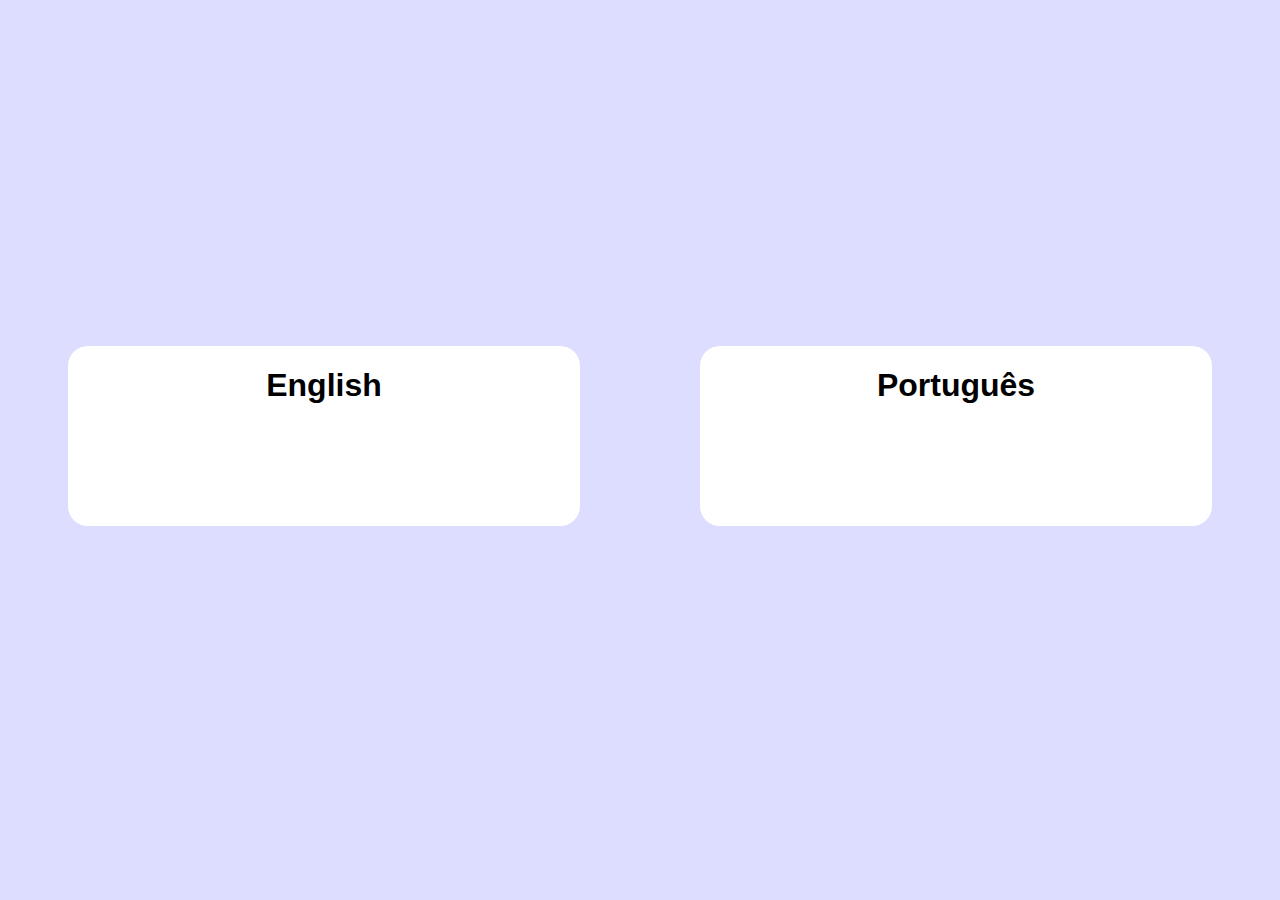
<file: index.html>
<!DOCTYPE html>

<html lang="en">
	<head>
		<style>
			body {
				height: 95vh;
				display: flex;
				flex-direction: row;
				flex-wrap: wrap;
				text-align: center;
				font-family: Helvetica, Arial, sans-serif;
				background-color: #ddf;
			}
			.component {
				width: 40vw;
				height: 20vh;
				margin: auto auto;
				background-color: white;
				border-radius: 20px;
				text-decoration: none;
				color: black;
				transition: background-color .25s;
			}
			.component:hover {
				background-color: #aac;
			}
		</style>
		<title>Curriculum Vitae Database</title>
	</head>
	<body>
		<a href="list-en.html" class="component">
			<h1>English</h1>
		</a>
		<a href="list-pt.html" class="component">
			<h1>Português</h1>
		</a>
	</body>
</html>
</file>
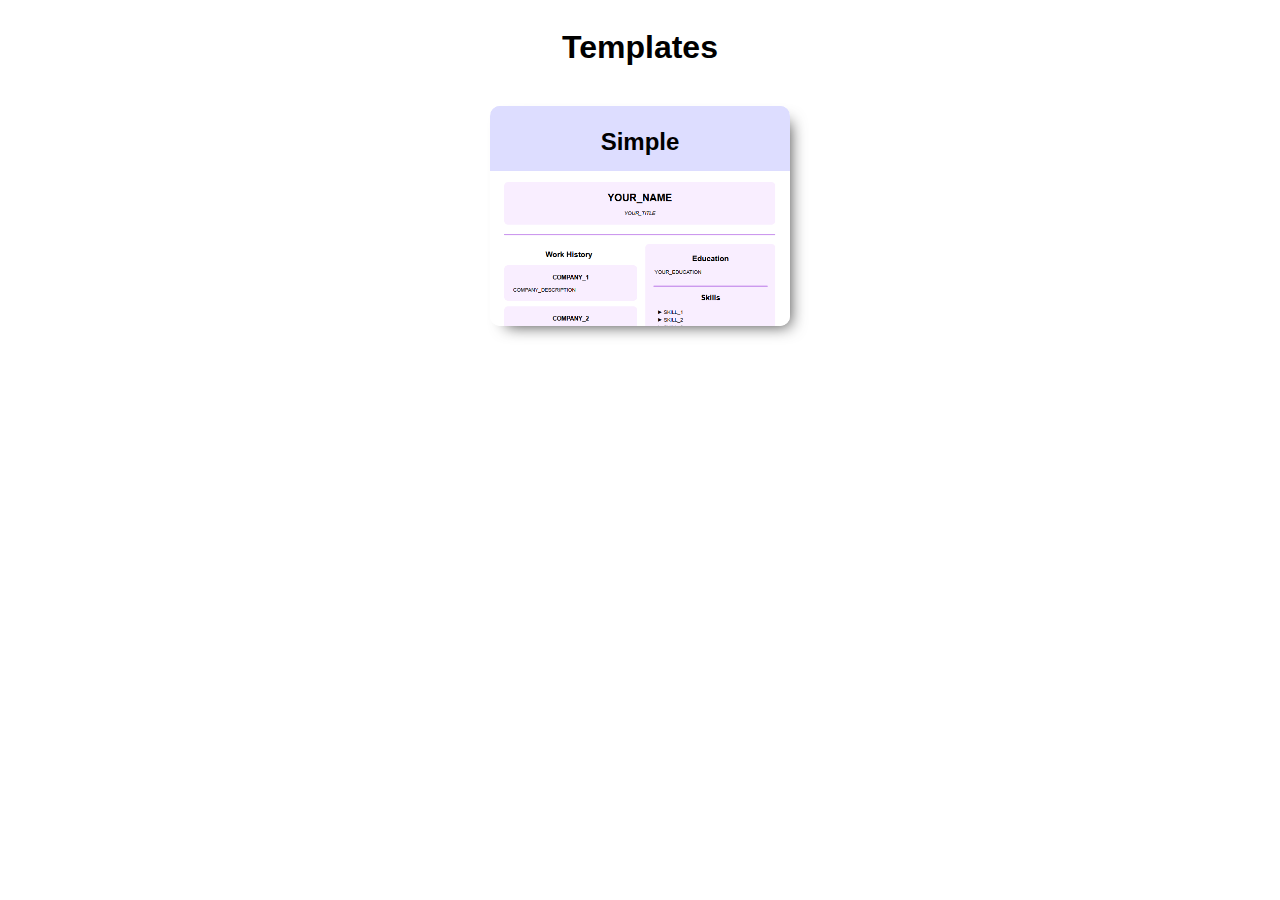
<file: list-en.html>
<!DOCTYPE html>

<html lang="en">
	<head>
		<link rel="stylesheet" href="hub-style.css">
		<script>const lang = "en";</script>
		<script src="hub-script.js" defer></script>
		<title>Curriculum Vitae Templates</title>
	</head>
	<body onload="showTemplates()">
		<h1 class="page-title">Templates</h1>
		<div class="page-content" id="template-display">
		</div>
	</body>
</html>
</file>
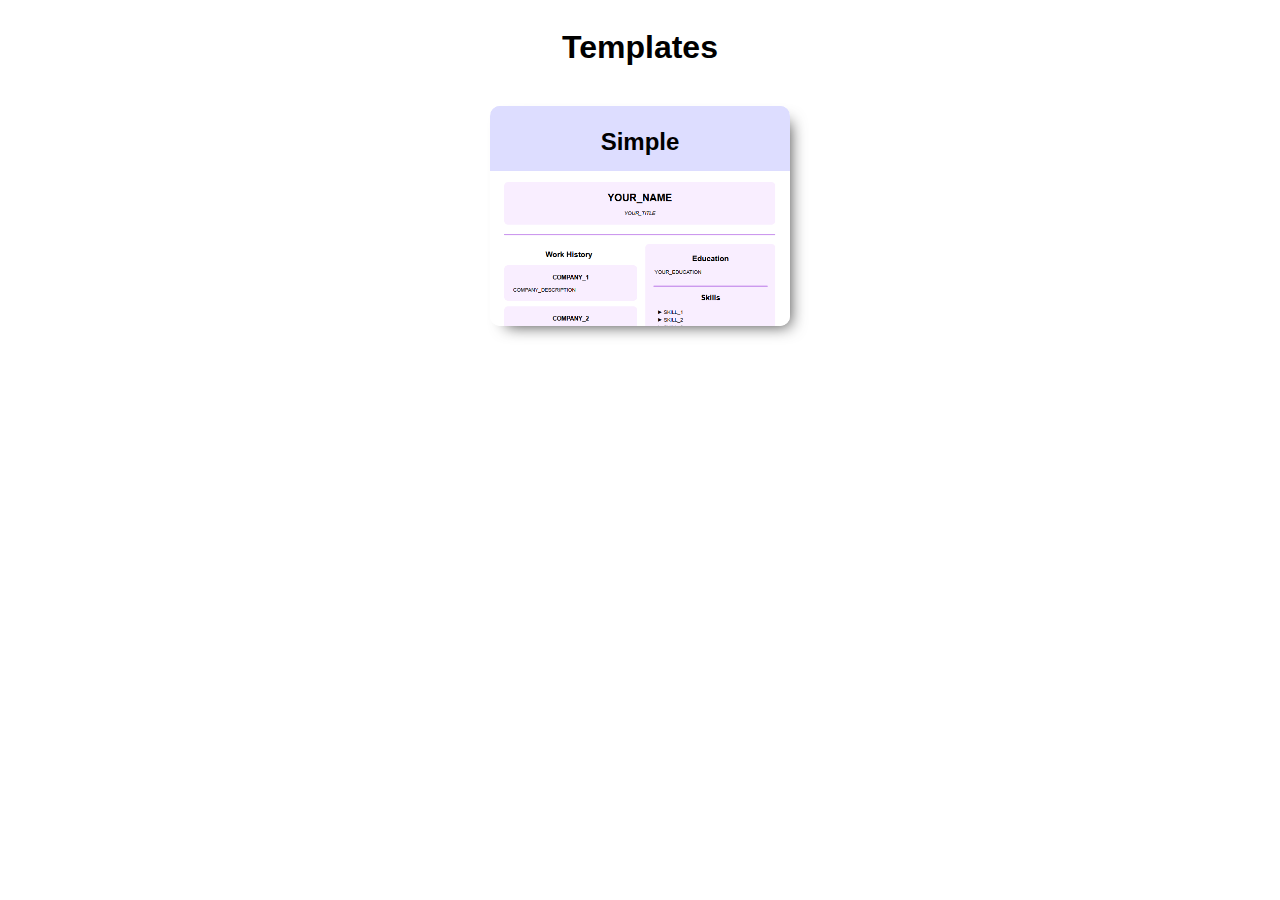
<file: list-pt.html>
<!DOCTYPE html>

<html lang="pt">
	<head>
		<link rel="stylesheet" href="hub-style.css">
		<script>const lang = "pt";</script>
		<script src="hub-script.js" defer></script>
		<title>Curriculum Vitae Templates</title>
	</head>
	<body onload="showTemplates()">
		<h1 class="page-title">Templates</h1>
		<div class="page-content" id="template-display">
		</div>
	</body>
</html>
</file>
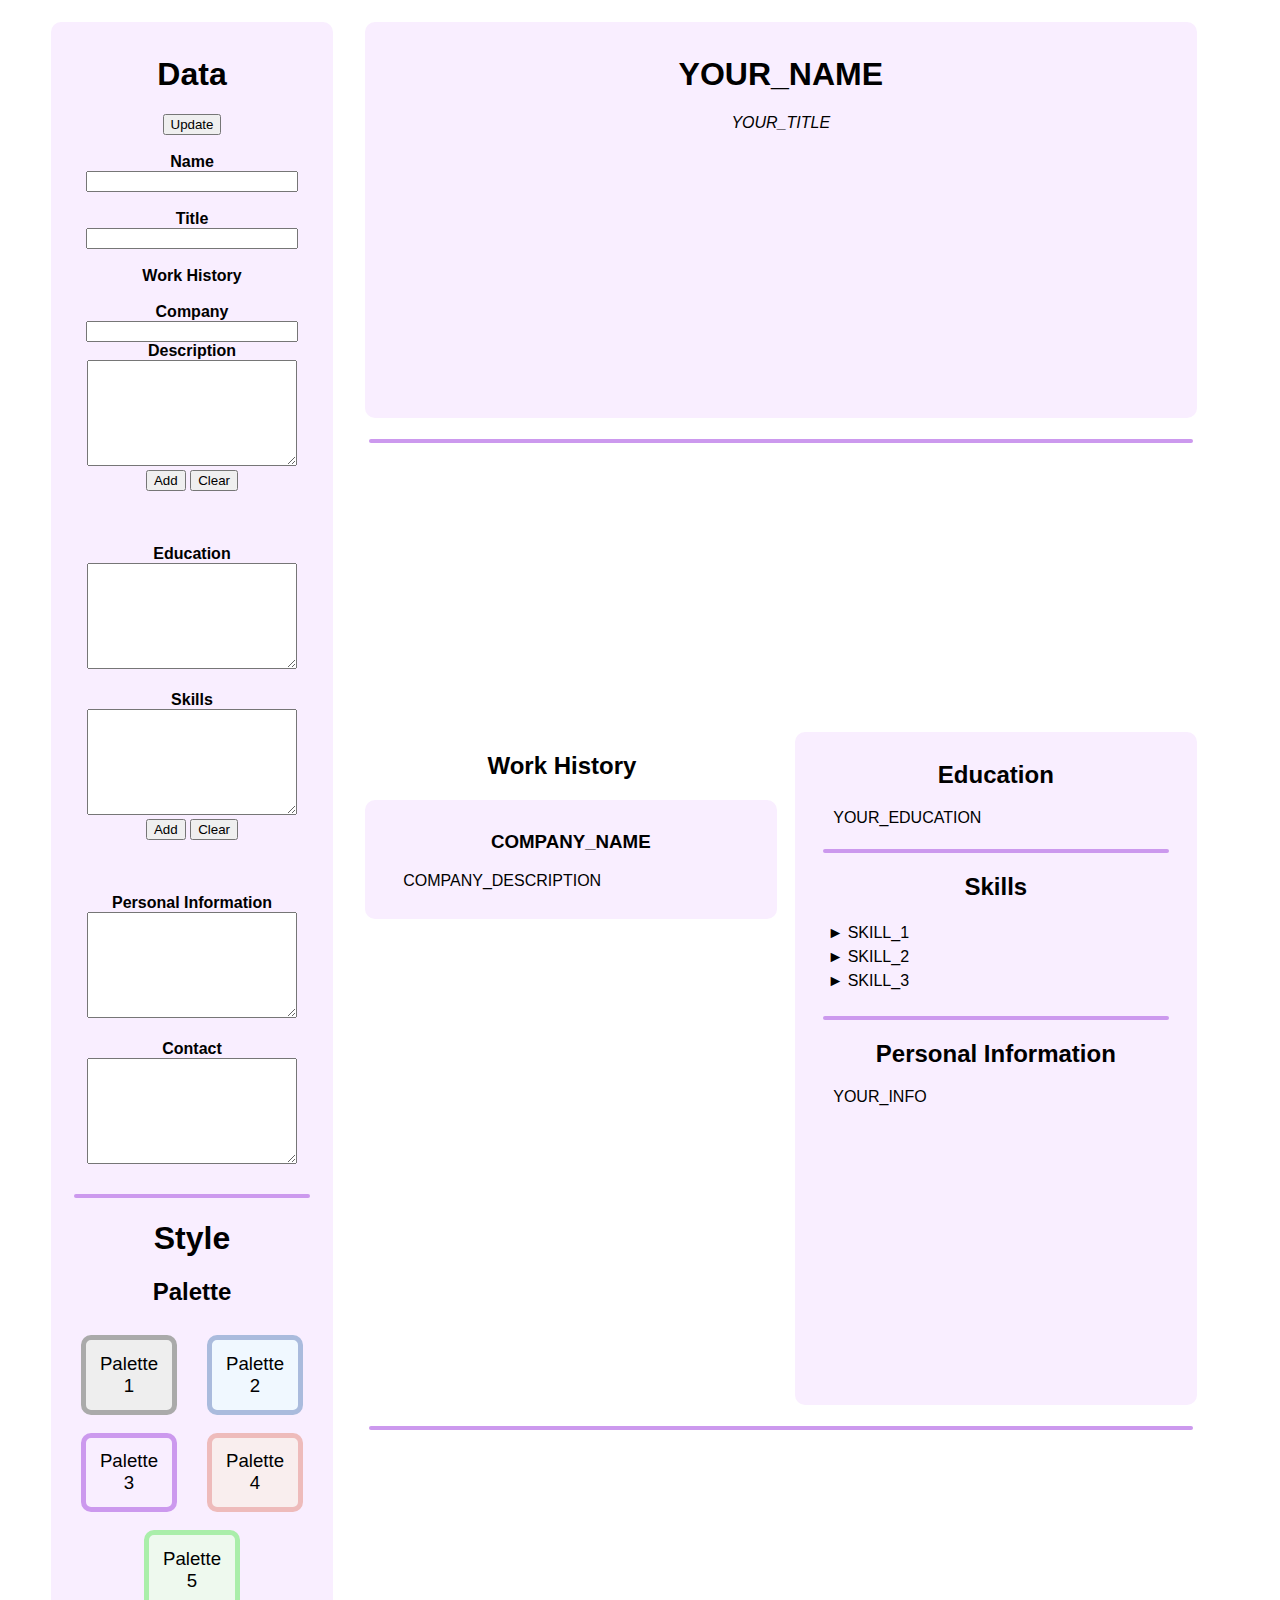
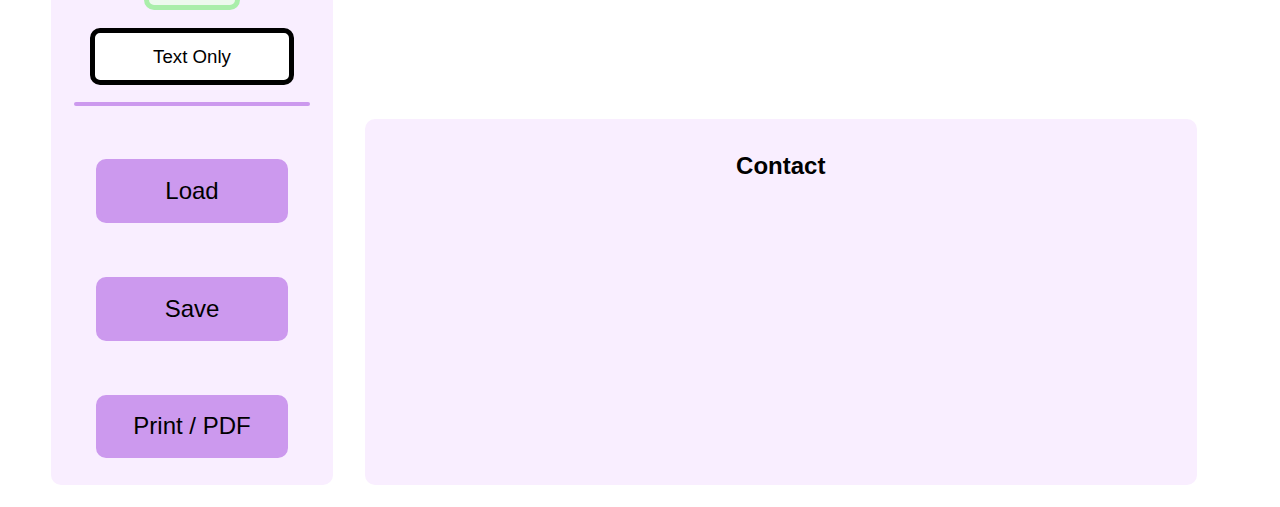
<file: template1-en.html>
<!DOCTYPE html>

<html lang="en">
	<head>
		<meta charset="utf8">
		<title>Curriculum Vitae</title>
		<link rel="stylesheet" href="style.css">
		<script src="script.js"></script>
	</head>
	<body onload="loadFromLocalStorage()" onbeforeunload="saveToLocalStorage()">
		<div class="no-print">
			<div class="cv-settings">
				<h1>Data</h1>
				<button onclick="updatePage()">Update</button><br><br>
				<label for="name-in"><strong>Name</strong></label><br>
				<input id="name-in" oninput="setParameterByInput('name')"><br><br>
				<label for="title-in"><strong>Title</strong></label><br>
				<input id="title-in" oninput="setParameterByInput('title')"><br><br>
				<strong>Work History</strong><br><br>
				<label for="company-in"><strong>Company</strong></label><br>
				<input id="company-in" type="text"><br>
				<label for="compdesc-in"><strong>Description</strong></label><br>
				<textarea id="compdesc-in" type="text"></textarea><br>
				<button id="work-insert" onclick="addWork()">Add</button>
				<button id="work-clear" onclick="clearWork()">Clear</button><br><br>
				<div id="work-list">
				</div><br><br>
				<label for="education-in"><strong>Education</strong></label><br>
				<textarea id="education-in" oninput="setParameterByInput('education')" type="text"></textarea><br><br>
				<label for="skill-in"><strong>Skills</strong></label><br>
				<textarea id="skill-in" type="text"></textarea><br>
				<button id="skill-insert" onclick="addSkill()">Add</button>
				<button id="skill-clear" onclick="clearSkills()">Clear</button><br><br>
				<div id="skill-list">
				</div><br><br>
				<label for="personal-in"><strong>Personal Information</strong></label><br>
				<textarea id="personal-in" oninput="setParameterByInput('personal')" type="text"></textarea><br><br>
				<label for="contact-in"><strong>Contact</strong></label><br>
				<textarea id="contact-in" oninput="setParameterByInput('contact')" type="text"></textarea><br><br>
				<hr>
				<h1>Style</h1>
				<h2>Palette</h2>
				<button class="palette-button pb1" onclick="setPalette('pb1')">Palette 1</button>
				<button class="palette-button pb2" onclick="setPalette('pb2')">Palette 2</button>
				<button class="palette-button pb3" onclick="setPalette('pb3')">Palette 3</button>
				<button class="palette-button pb4" onclick="setPalette('pb4')">Palette 4</button>
				<button class="palette-button pb5" onclick="setPalette('pb5')">Palette 5</button><br>
				<button class="palette-button nopb" onclick="setPalette(null)">Text Only</button>
				<hr>
				<input type="file" accept="application/json" id="file-loader" hidden>
				<label for="file-loader" hidden>FileLoader</label>
				<button class="print-button" onclick="document.getElementById('file-loader').click()">
					Load
				</button>
				<button class="print-button" onclick="saveCurriculum()">
					Save
				</button>
				<button class="print-button" onclick="printCurriculum()">
					Print / PDF
				</button>
			</div>
		</div>
		<div class="curriculum-vitae">
			<!-- CV Header -->
			<header>
				<h1 id="cv-name-display">
					YOUR_NAME
				</h1>
				<em id="cv-title-display">
					YOUR_TITLE
				</em>
			</header>
			<hr>
			<!-- Job History -->
			<div class="cv-content cv-history">
				<h2>
					Work History
				</h2>
				<!-- Company information -->
				<div id="cv-history-display" class="cv-history-content">
					<div class="cv-history-card">
						<h3>
							COMPANY_NAME
						</h3>
						<p>
							COMPANY_DESCRIPTION
						</p>
					</div>
				</div>
			</div>
			<!-- Stats -->
			<div class="cv-content">
				<!-- Academic information -->
				<div class="cv-info-card">
					<h2>
						Education
					</h2>
					<p id="cv-education-display">
						YOUR_EDUCATION
					</p>
				</div>
				<hr>
				<!-- Skill information -->
				<div class="cv-info-card">	
					<h2>
						Skills
					</h2>
					<ul id="cv-skill-display">
						<li>SKILL_1</li>
						<li>SKILL_2</li>
						<li>SKILL_3</li>
					</ul>
				</div>
				<hr>
				<!-- Personal information -->
				<div class="cv-info-card">
					<h2>
						Personal Information
					</h2>
					<p id="cv-personal-display">
						YOUR_INFO
					</p>
				</div>
			</div>
			<hr>
			<!-- CV Footer -->
			<footer>
				<h2>
					Contact
				</h2>
				<p id="cv-contact-display">

				</p>
			</footer>
		</div>
		<script>
			document.getElementById("file-loader").addEventListener("change", loadFile);
		</script>
	</body>
</html>
</file>
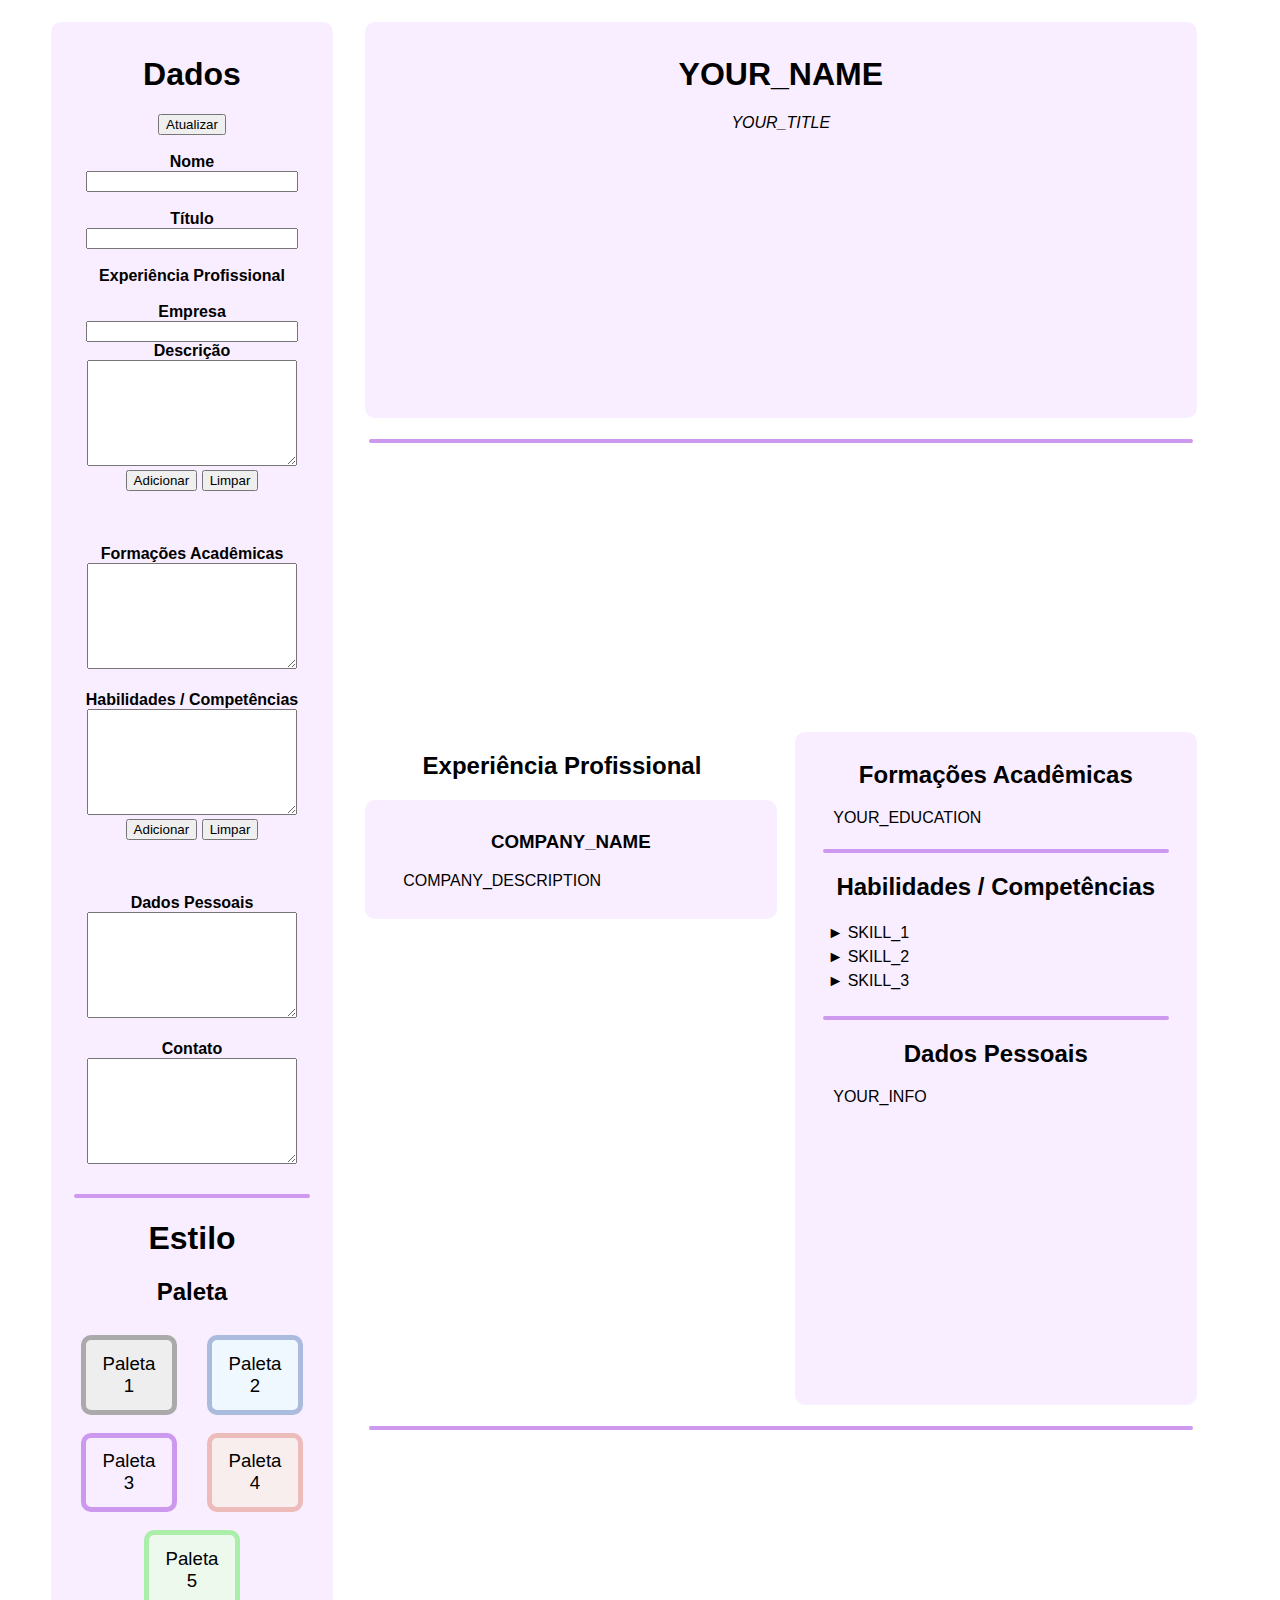
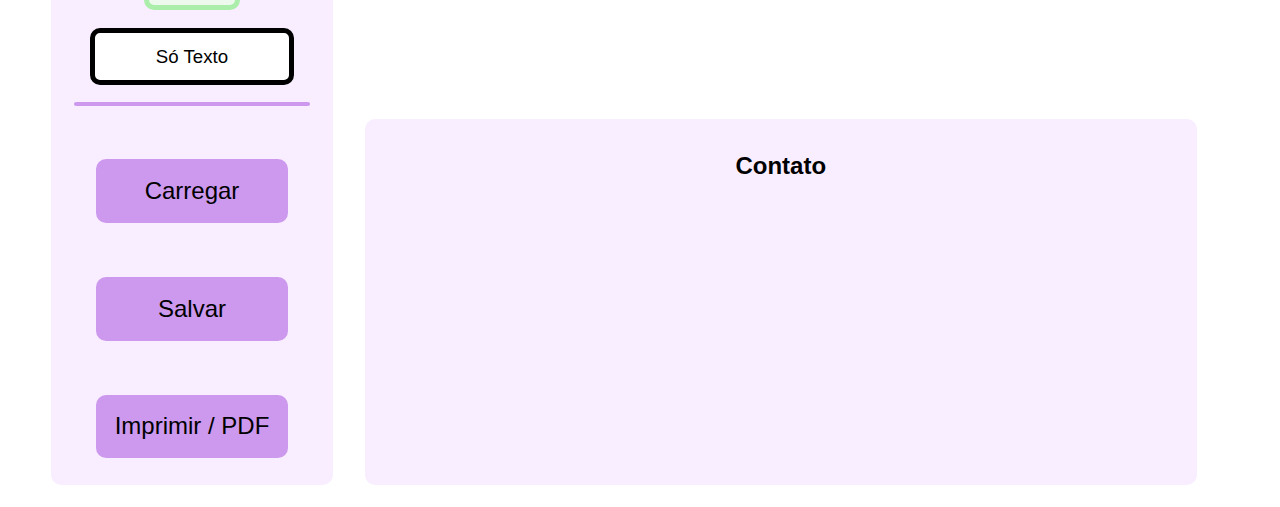
<file: template1-pt.html>
<!DOCTYPE html>

<html lang="pt-BR">
	<head>
		<meta charset="utf8">
		<title>Curriculum Vitae</title>
		<link rel="stylesheet" href="style.css">
		<script src="script.js"></script>
	</head>
	<body onload="loadFromLocalStorage()" onbeforeunload="saveToLocalStorage()">
		<div class="no-print">
			<div class="cv-settings">
				<h1>Dados</h1>
				<button onclick="updatePage()">Atualizar</button><br><br>
				<label for="name-in"><strong>Nome</strong></label><br>
				<input id="name-in" oninput="setParameterByInput('name')"><br><br>
				<label for="title-in"><strong>Título</strong></label><br>
				<input id="title-in" oninput="setParameterByInput('title')"><br><br>
				<strong>Experiência Profissional</strong><br><br>
				<label for="company-in"><strong>Empresa</strong></label><br>
				<input id="company-in" type="text"><br>
				<label for="compdesc-in"><strong>Descrição</strong></label><br>
				<textarea id="compdesc-in" type="text"></textarea><br>
				<button id="work-insert" onclick="addWork()">Adicionar</button>
				<button id="work-clear" onclick="clearWork()">Limpar</button><br><br>
				<div id="work-list">
				</div><br><br>
				<label for="education-in"><strong>Formações Acadêmicas</strong></label><br>
				<textarea id="education-in" oninput="setParameterByInput('education')" type="text"></textarea><br><br>
				<label for="skill-in"><strong>Habilidades / Competências</strong></label><br>
				<textarea id="skill-in" type="text"></textarea><br>
				<button id="skill-insert" onclick="addSkill()">Adicionar</button>
				<button id="skill-clear" onclick="clearSkills()">Limpar</button><br><br>
				<div id="skill-list">
				</div><br><br>
				<label for="personal-in"><strong>Dados Pessoais</strong></label><br>
				<textarea id="personal-in" oninput="setParameterByInput('personal')" type="text"></textarea><br><br>
				<label for="contact-in"><strong>Contato</strong></label><br>
				<textarea id="contact-in" oninput="setParameterByInput('contact')" type="text"></textarea><br><br>
				<hr>
				<h1>Estilo</h1>
				<h2>Paleta</h2>
				<button class="palette-button pb1" onclick="setPalette('pb1')">Paleta 1</button>
				<button class="palette-button pb2" onclick="setPalette('pb2')">Paleta 2</button>
				<button class="palette-button pb3" onclick="setPalette('pb3')">Paleta 3</button>
				<button class="palette-button pb4" onclick="setPalette('pb4')">Paleta 4</button>
				<button class="palette-button pb5" onclick="setPalette('pb5')">Paleta 5</button><br>
				<button class="palette-button nopb" onclick="setPalette(null)">Só Texto</button>
				<hr>
				<input type="file" accept="application/json" id="file-loader" hidden>
				<label for="file-loader" hidden>FileLoader</label>
				<button class="print-button" onclick="document.getElementById('file-loader').click()">
					Carregar
				</button>
				<button class="print-button" onclick="saveCurriculum()">
					Salvar
				</button>
				<button class="print-button" onclick="printCurriculum()">
					Imprimir / PDF
				</button>
			</div>
		</div>
		<div class="curriculum-vitae">
			<!-- CV Header -->
			<header>
				<h1 id="cv-name-display">
					YOUR_NAME
				</h1>
				<em id="cv-title-display">
					YOUR_TITLE
				</em>
			</header>
			<hr>
			<!-- Job History -->
			<div class="cv-content cv-history">
				<h2>
					Experiência Profissional
				</h2>
				<!-- Company information -->
				<div id="cv-history-display" class="cv-history-content">
					<div class="cv-history-card">
						<h3>
							COMPANY_NAME
						</h3>
						<p>
							COMPANY_DESCRIPTION
						</p>
					</div>
				</div>
			</div>
			<!-- Stats -->
			<div class="cv-content">
				<!-- Academic information -->
				<div class="cv-info-card">
					<h2>
						Formações Acadêmicas
					</h2>
					<p id="cv-education-display">
						YOUR_EDUCATION
					</p>
				</div>
				<hr>
				<!-- Skill information -->
				<div class="cv-info-card">	
					<h2>
						Habilidades / Competências
					</h2>
					<ul id="cv-skill-display">
						<li>SKILL_1</li>
						<li>SKILL_2</li>
						<li>SKILL_3</li>
					</ul>
				</div>
				<hr>
				<!-- Personal information -->
				<div class="cv-info-card">
					<h2>
						Dados Pessoais
					</h2>
					<p id="cv-personal-display">
						YOUR_INFO
					</p>
				</div>
			</div>
			<hr>
			<!-- CV Footer -->
			<footer>
				<h2>
					Contato
				</h2>
				<p id="cv-contact-display">

				</p>
			</footer>
		</div>
		<script>
			document.getElementById("file-loader").addEventListener("change", loadFile);
		</script>
	</body>
</html>
</file>
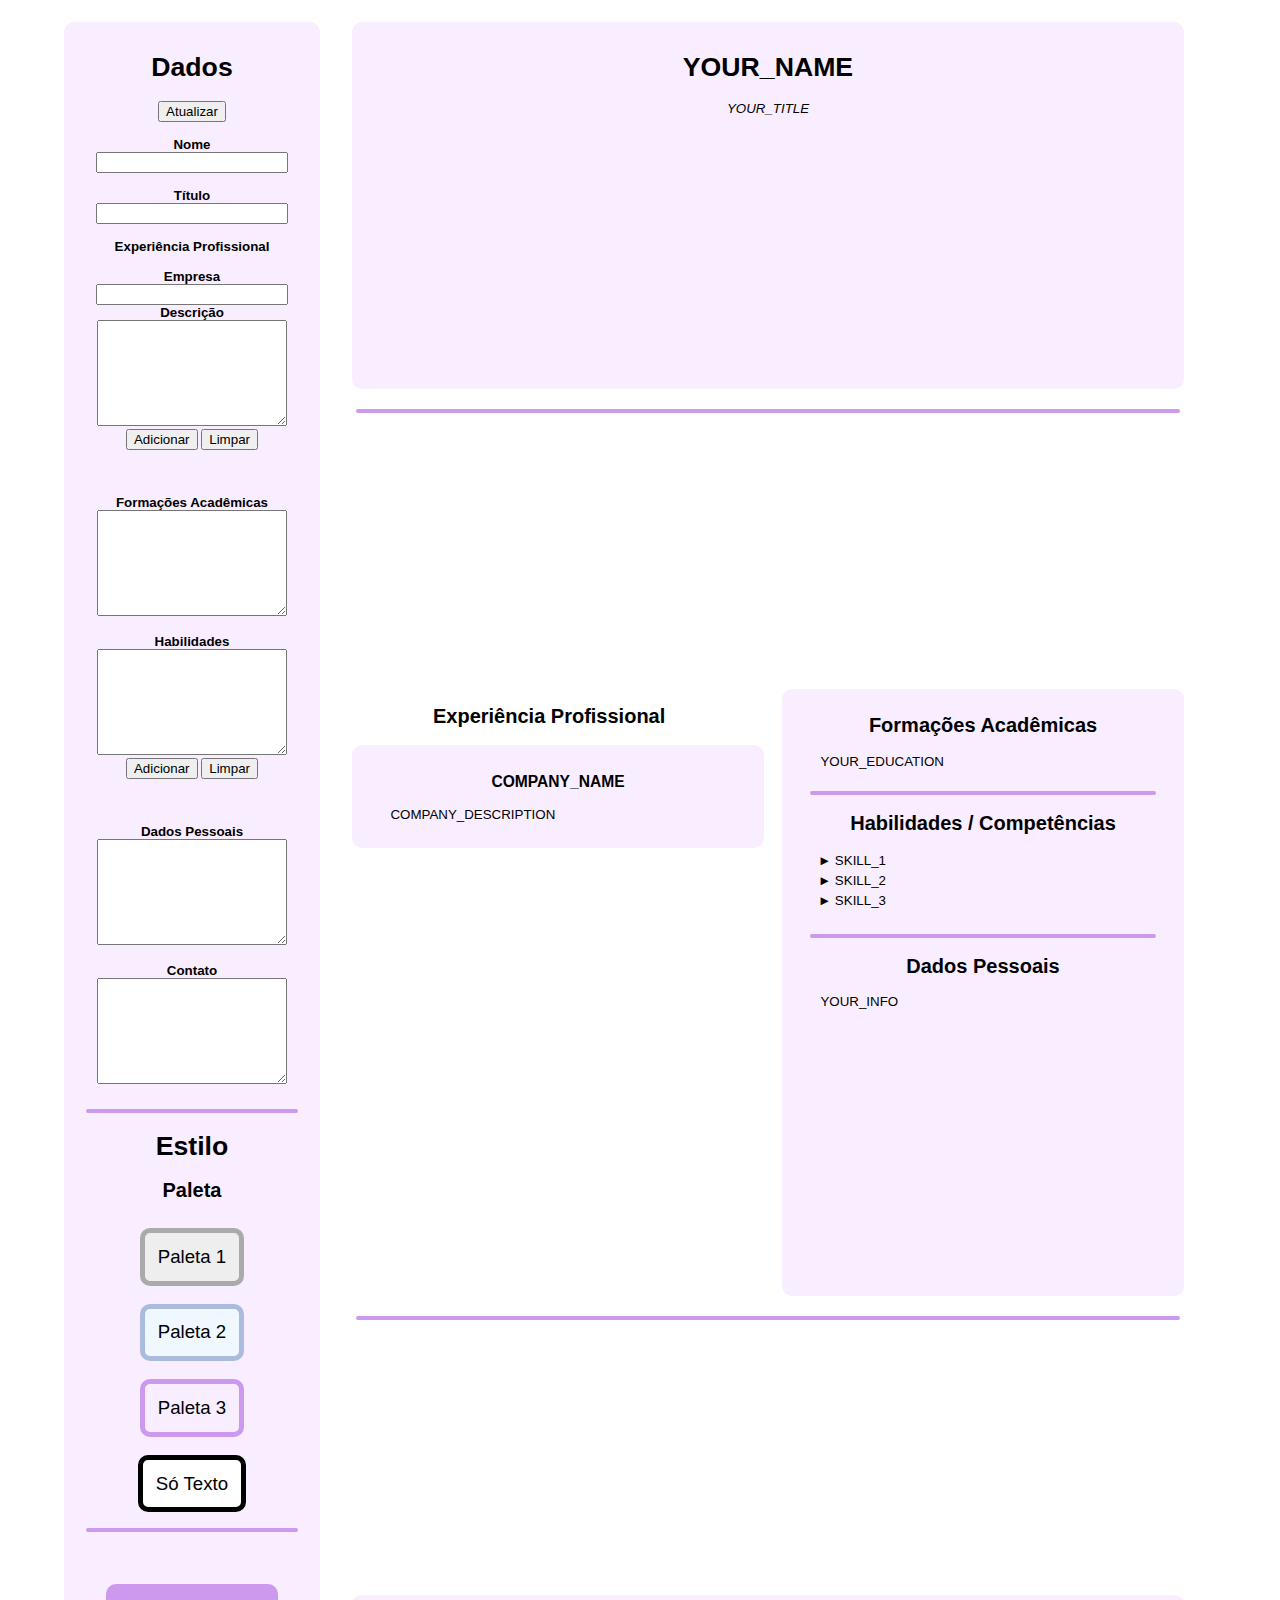
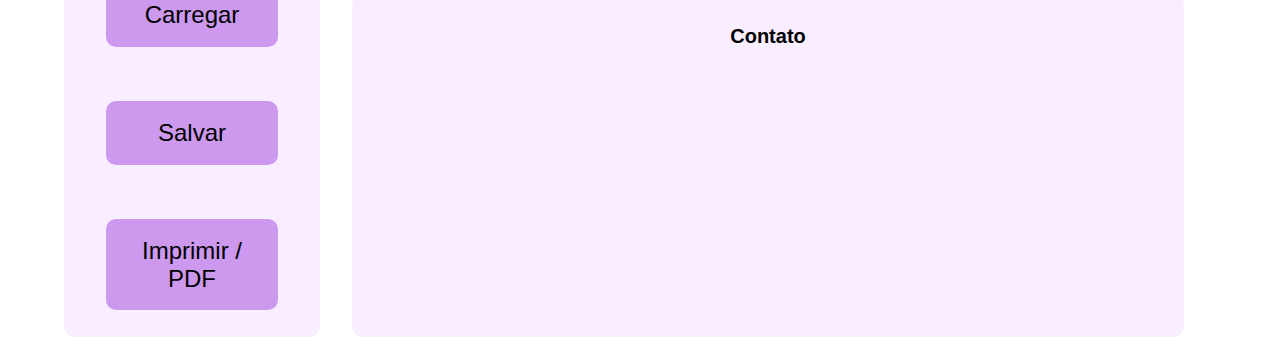
<file: template1.html>
<!DOCTYPE html>

<html lang="pt-BR">
	<head>
		<meta charset="utf8">
		<title>Curriculum Vitae</title>
		<style>
			:root {
				/* Gray */
				--bg-color: #eee;
				--hr-color: #aaa;
				/* Blue */
				--bg-color: aliceblue;
				--hr-color: #abd;
				/* Purple */
				--bg-color: #f9eeff;
				--hr-color: #c9e;
			}
			body {
				display: flex;
				justify-content: center;
				font-family:Helvetica, Arial, sans-serif;
				flex-wrap: wrap;
				font-size: 10pt;
				-webkit-print-color-adjust: exact !important;
				color-adjust: exact !important;
				print-color-adjust: exact !important;
			}
			.curriculum-vitae {
				width: 70vw;
				display: flex;
				justify-content: center;
				font-family:Helvetica, Arial, sans-serif;
				flex-wrap: wrap;
				font-size: 10pt;
			}
			header, footer {
				width: 90%;
				text-align: center;
				background-color: var(--bg-color);
				border-radius: 10px;
				margin: 1.5vh auto;
				padding: 1vw 1vw;
				padding-bottom: 2vh;
			}
			hr {
				width:92%;
				height: 4px;
				background-color: var(--hr-color);
				border-radius: 5px;
				border: none;
			}
			.cv-content {
				width: 42%;
				margin: 1.5vh auto;
				margin-inline: 2%;
				display: block;
				text-align: center;
				background-color: var(--bg-color);
				border-radius: 10px;
				padding: 1vh 1vw;
			}
			.cv-history {
				width: 44%;
				border-radius: 0px;
				background-color: white;
				padding: 0 0;
			}
			.cv-history-card {
				width: 98%;
				background-color: var(--bg-color);
				border-radius: 10px;
				padding: 1vw;
			}
			.cv-info-card {
				width: 100%;
				margin-bottom: 2.5vh;
			}
			ul {
				text-align: justify;
				list-style-type: "► ";
				list-style-position: outside;
				line-height:150%;
				padding-right: 2vw;
			}
			p {
				text-align: justify;
				padding: 0 2vw;
			}
			button:hover {
				transition: filter .25s;
				filter: brightness(80%);
			}
			.palette-button {
				margin: 1vh auto;
				margin-inline: 1vw;
				border-style: solid;
				border-radius: 10px;
				font-size: 14pt;
				padding: 1vw;
				border-width: 5px;
			}
			.print-button {
				margin: 1vh auto;
				margin-top: 5vh;
				border-style: solid;
				border-radius: 10px;
				font-size: 18pt;
				padding: 1vw 1vw;
				width: 75%;
				border-width: 5px;
				border-color: var(--hr-color);
				background-color: var(--hr-color);
				color: black;
			}
			.pb1 {
				/* Gray */
				background-color: #eee;
				border-color: #aaa;
			}
			.pb2 {
				/* Blue */
				background-color: aliceblue;
				border-color: #abd;
			}
			.pb3 {
				/* Purple */
				background-color: #f9eeff;
				border-color: #c9e;
			}
			.nopb {
				/* Purple */
				background-color: #fff;
				border-color: #000;
			}
			.cv-settings {
				width: 90%;
				text-align: center;
				background-color: var(--bg-color);
				border-radius: 10px;
				margin: 1.5vh auto;
				padding: 1vw 1vw;
				padding-bottom: 2vh;
			}
			.spaced-button {
				margin-right: .5vw;
			}
			input {
				width: 80%;
			}
			textarea {
				min-width: 80%;
				max-width: 80%;
				width: 80%;
				min-height: 100px;
			}
			.no-print {
				width: 20vw;
			}
			@media print {
				.no-print {
					display: none;
				}
				.curriculum-vitae {
					width: 100vw;
				}
			}
		</style>
		<script>
			"use strict";
			let skills = [];
			let work = [];
			let skuuid = 0;
			let wkuuid = 0;

			const icons = {
				add: '+',
				remove: '☓',
				up: '⏶',
				down: '⏷',
			};
			
			const SkillItem = (desc) => {return {id: skuuid++, desc: desc}};
			const WorkItem = (company, desc) => {return {id: wkuuid++, company: company, desc: desc}};
			
			function ItemButton(id, text, onclick) {
				const btn = document.createElement('button');
				btn.id = id;
				btn.innerText = text;
				btn.onclick = onclick;
				btn.classList.add('spaced-button');
				return btn;
			}

			function setPalette(bg, hr) {
				const docstyle = document.documentElement.style;
				docstyle.setProperty("--bg-color", bg);
				docstyle.setProperty("--hr-color", hr);
			}

			function getParameter(param) {
				return document.getElementById(`cv-${param}-display`);
			}

			function getInput(input) {
				return document.getElementById(`${input}-in`);
			}

			function setParameter(param, val) {
				getParameter(param).innerText = value;
			}

			function setParameterByInput(param) {
				const ip = document.getElementById(`${param}-in`);
				const pr = getParameter(param);
				pr.innerText = ip.value;
			}

			function updateSkills() {
				const skdisp = getParameter("skill");
				const sklist = document.getElementById("skill-list");
				Array.from(skdisp.children).forEach((c) => skdisp.removeChild(c));
				Array.from(sklist.children).forEach((c) => sklist.removeChild(c));
				skills.forEach((s, idx) => {
					const i = document.createElement('li');
					i.innerText = s.desc;
					skdisp.appendChild(i);
					const btn = ItemButton (
						`skill-btn-${idx}`,
						icons.remove,
						(ev) => {
							skills.splice(skills.indexOf(skills.find((v) => v.id == s.id)), 1);
							sklist.removeChild(document.getElementById(`skill-btn-${idx}`));
							updateSkills();
						}
					);
					const dsc = document.createElement('label');
					dsc.innerText = s.desc;
					const br = document.createElement('br');
					sklist.appendChild(btn);
					sklist.appendChild(dsc);
					sklist.appendChild(br);
				});
			}

			function HistoryCard(company, desc) {
				const hc = document.createElement('div');
				hc.className = "cv-history-card";
				const cmp = document.createElement('h3');
				const dsc = document.createElement('p');
				hc.appendChild(cmp);
				hc.appendChild(dsc);
				cmp.innerText = company;
				dsc.innerText = desc;
				return hc;
			}

			function updateWork() {
				const wkdisp = getParameter("history");
				const wklist = document.getElementById("work-list");
				Array.from(wkdisp.children).forEach((c) => wkdisp.removeChild(c));
				Array.from(wklist.children).forEach((c) => wklist.removeChild(c));
				work.forEach((w, idx) => {
					const wc = HistoryCard(w.company, w.desc);
					const space = document.createElement('br');
					wkdisp.appendChild(wc);
					wkdisp.appendChild(space);
					const btn = ItemButton(
						`work-btn-${idx}`,
						icons.remove,
						(ev) => {
							work.splice(work.indexOf(work.find((v) => v.id == w.id)), 1);
							wklist.removeChild(document.getElementById(`work-btn-${idx}`));
							wklist.removeChild(document.getElementById(`work-up-${idx}`));
							wklist.removeChild(document.getElementById(`work-dn-${idx}`));
							updateWork();
						}
					)
					const manip = [
						ItemButton(`work-up-${idx}`, icons.up, (ev) => {moveWork(w.id, -1)}),
						ItemButton(`work-dn-${idx}`, icons.down, (ev) => {moveWork(w.id, +1)})
					]
					const dsc = document.createElement('label');
					dsc.innerText = w.company;
					const br = document.createElement('br');
					wklist.appendChild(btn);
					wklist.appendChild(manip[0]);
					wklist.appendChild(manip[1]);
					wklist.appendChild(dsc);
					wklist.appendChild(br);
				});
			}

			function updatePage() {
				setParameterByInput('name');
				setParameterByInput('title');
				setParameterByInput('education');
				setParameterByInput('personal');
				setParameterByInput('contact');
				updateSkills();
				updateWork();
			}

			function move(arr, oldi, newi) {
				if (newi >= arr.length || newi < 0) return arr;
				arr.splice(newi, 0, arr.splice(oldi, 1)[0]);
				return arr;
			}

			function findIndex(arr, pred) {
				return arr.indexOf(arr.find(pred))
			}

			function moveWork(id, offset) {
				const at = findIndex(work, (v) => v.id == id);
				work = move(work, at, at + offset);
				updateWork();
			}

			function addSkill() {
				const skin = document.getElementById('skill-in');
				skills.push(SkillItem(skin.value));
				updateSkills();
			}

			function clearSkills() {
				skills.splice(0, skills.length);
				updateSkills();
			}

			function addWork() {
				const cmpin = document.getElementById('company-in');
				const dscin = document.getElementById('compdesc-in');
				work.push(WorkItem(cmpin.value, dscin.value));
				updateWork();
			}

			function clearWork() {
				work.splice(0, work.length);
				updateWork();
			}

			function printCurriculum() {
				updatePage();
				window.print();
			}

			function saveFile(data, filename, type) {
				let file = new Blob([data], {type: type});
				let
					a = document.createElement("a"),
					url = URL.createObjectURL(file)
				;
				a.href = url;
				a.download = filename;
				document.body.appendChild(a);
				a.click();
				setTimeout(function() {
					document.body.removeChild(a);
					window.URL.revokeObjectURL(url);  
				}, 0);
			}

			function CurriculumData() {
				updatePage();
				const data = {
					name: getInput("name").value,
					title: getInput("title").value,
					jobs: work,
					education: getInput("education").value,
					skills: skills,
					personal: getInput("personal").value,
					contact: getInput("contact").value,
					_skuuid: skuuid,
					_wkuuid: wkuuid,
				};
				data.toString = (s = null) => {return JSON.stringify(data, null, s);};
				return data;
			}

			function saveToLocalStorage() {
				sessionStorage.setItem('cv-data', CurriculumData().toString());
			}
			
			function loadFromLocalStorage() {
				const data = sessionStorage.getItem('cv-data');
				if (data.length) {
					loadCurriculum(JSON.parse(data));
				}
			}

			function saveCurriculum() {
				updatePage();
				saveFile(
					CurriculumData().toString('\t'),
					"curriculum.json",
					"application/json"
				);
			}

			function loadFile(event) {
				const file = event.target.files[0];
				const reader = new FileReader();
				reader.onloadend = () => {
					loadCurriculum(JSON.parse(reader.result));
				};
				reader.readAsText(file);
			};

			function loadCurriculum(data) {
				Object.keys(data).forEach((k) => {
					if (typeof data[k] === "string")
						getInput(k).value = data[k];
				});
				work	= data["jobs"];
				wkuuid	= data["_wkuuid"];
				skills	= data["skills"];
				skuuid	= data["_skuuid"];
				updatePage();
			}
		</script>
	</head>
	<body onload="loadFromLocalStorage()" onbeforeunload="saveToLocalStorage()">
		<div class="no-print">
			<div class="cv-settings">
				<h1>Dados</h1>
				<button onclick="updatePage()">Atualizar</button><br><br>
				<label><strong>Nome</strong></label><br>
				<input id="name-in" oninput="setParameterByInput('name')"><br><br>
				<label><strong>Título</strong></label><br>
				<input id="title-in" oninput="setParameterByInput('title')"><br><br>
				<label><strong>Experiência Profissional</strong></label><br><br>
				<label><strong>Empresa</strong></label><br>
				<input id="company-in" type="text"><br>
				<label><strong>Descrição</strong></label><br>
				<textarea id="compdesc-in" type="text"></textarea><br>
				<button id="work-insert" onclick="addWork()">Adicionar</button>
				<button id="work-clear" onclick="clearWork()">Limpar</button><br><br>
				<div id="work-list">
				</div><br><br>
				<label><strong>Formações Acadêmicas</strong></label><br>
				<textarea id="education-in" oninput="setParameterByInput('education')" type="text"></textarea><br><br>
				<label><strong>Habilidades</strong></label><br>
				<textarea id="skill-in" type="text"></textarea><br>
				<button id="skill-insert" onclick="addSkill()">Adicionar</button>
				<button id="skill-clear" onclick="clearSkills()">Limpar</button><br><br>
				<div id="skill-list">
				</div><br><br>
				<label><strong>Dados Pessoais</strong></label><br>
				<textarea id="personal-in" oninput="setParameterByInput('personal')" type="text"></textarea><br><br>
				<label><strong>Contato</strong></label><br>
				<textarea id="contact-in" oninput="setParameterByInput('contact')" type="text"></textarea><br><br>
				<hr>
				<h1>Estilo</h1>
				<h2>Paleta</h2>
				<button class="palette-button pb1" onclick="setPalette('#eee', '#aaa')">Paleta 1</button>
				<button class="palette-button pb2" onclick="setPalette('aliceblue', '#abd')">Paleta 2</button>
				<button class="palette-button pb3" onclick="setPalette('#f9eeff', '#c9e')">Paleta 3</button>
				<button class="palette-button nopb" onclick="setPalette('#fff', '#fff')">Só Texto</button>
				<hr>
				<input type="file" accept="application/json" id="file-loader" hidden>
				<button class="print-button" onclick="document.getElementById('file-loader').click()">
					Carregar
				</button>
				<button class="print-button" onclick="saveCurriculum()">
					Salvar
				</button>
				<button class="print-button" onclick="printCurriculum()">
					Imprimir / PDF
				</button>
			</div>
		</div>
		<div class="curriculum-vitae">
			<!-- CV Header -->
			<header>
				<h1 id="cv-name-display">
					YOUR_NAME
				</h1>
				<em id="cv-title-display">
					YOUR_TITLE
				</em>
			</header>
			<hr>
			<!-- Job History -->
			<div class="cv-content cv-history">
				<h2>
					Experiência Profissional
				</h2>
				<!-- Company information -->
				<div id="cv-history-display" class="cv-history-content">
					<div class="cv-history-card">
						<h3>
							COMPANY_NAME
						</h3>
						<p>
							COMPANY_DESCRIPTION
						</p>
					</div>
				</div>
			</div>
			<!-- Stats -->
			<div class="cv-content">
				<!-- Academic information -->
				<div class="cv-info-card">
					<h2>
						Formações Acadêmicas
					</h2>
					<p id="cv-education-display">
						YOUR_EDUCATION
					</p>
				</div>
				<hr>
				<!-- Skill information -->
				<div class="cv-info-card">	
					<h2>
						Habilidades / Competências
					</h2>
					<ul id="cv-skill-display">
						<li>SKILL_1</li>
						<li>SKILL_2</li>
						<li>SKILL_3</li>
					</ul>
				</div>
				<hr>
				<!-- Personal information -->
				<div class="cv-info-card">
					<h2>
						Dados Pessoais
					</h2>
					<p id="cv-personal-display">
						YOUR_INFO
					</p>
				</div>
			</div>
			<hr>
			<!-- CV Footer -->
			<footer>
				<h2>
					Contato
				</h2>
				<p id="cv-contact-display">

				</p>
			</footer>
		</div>
		<script>
			document.getElementById("file-loader").addEventListener("change", loadFile);
		</script>
	</body>
</html>
</file>
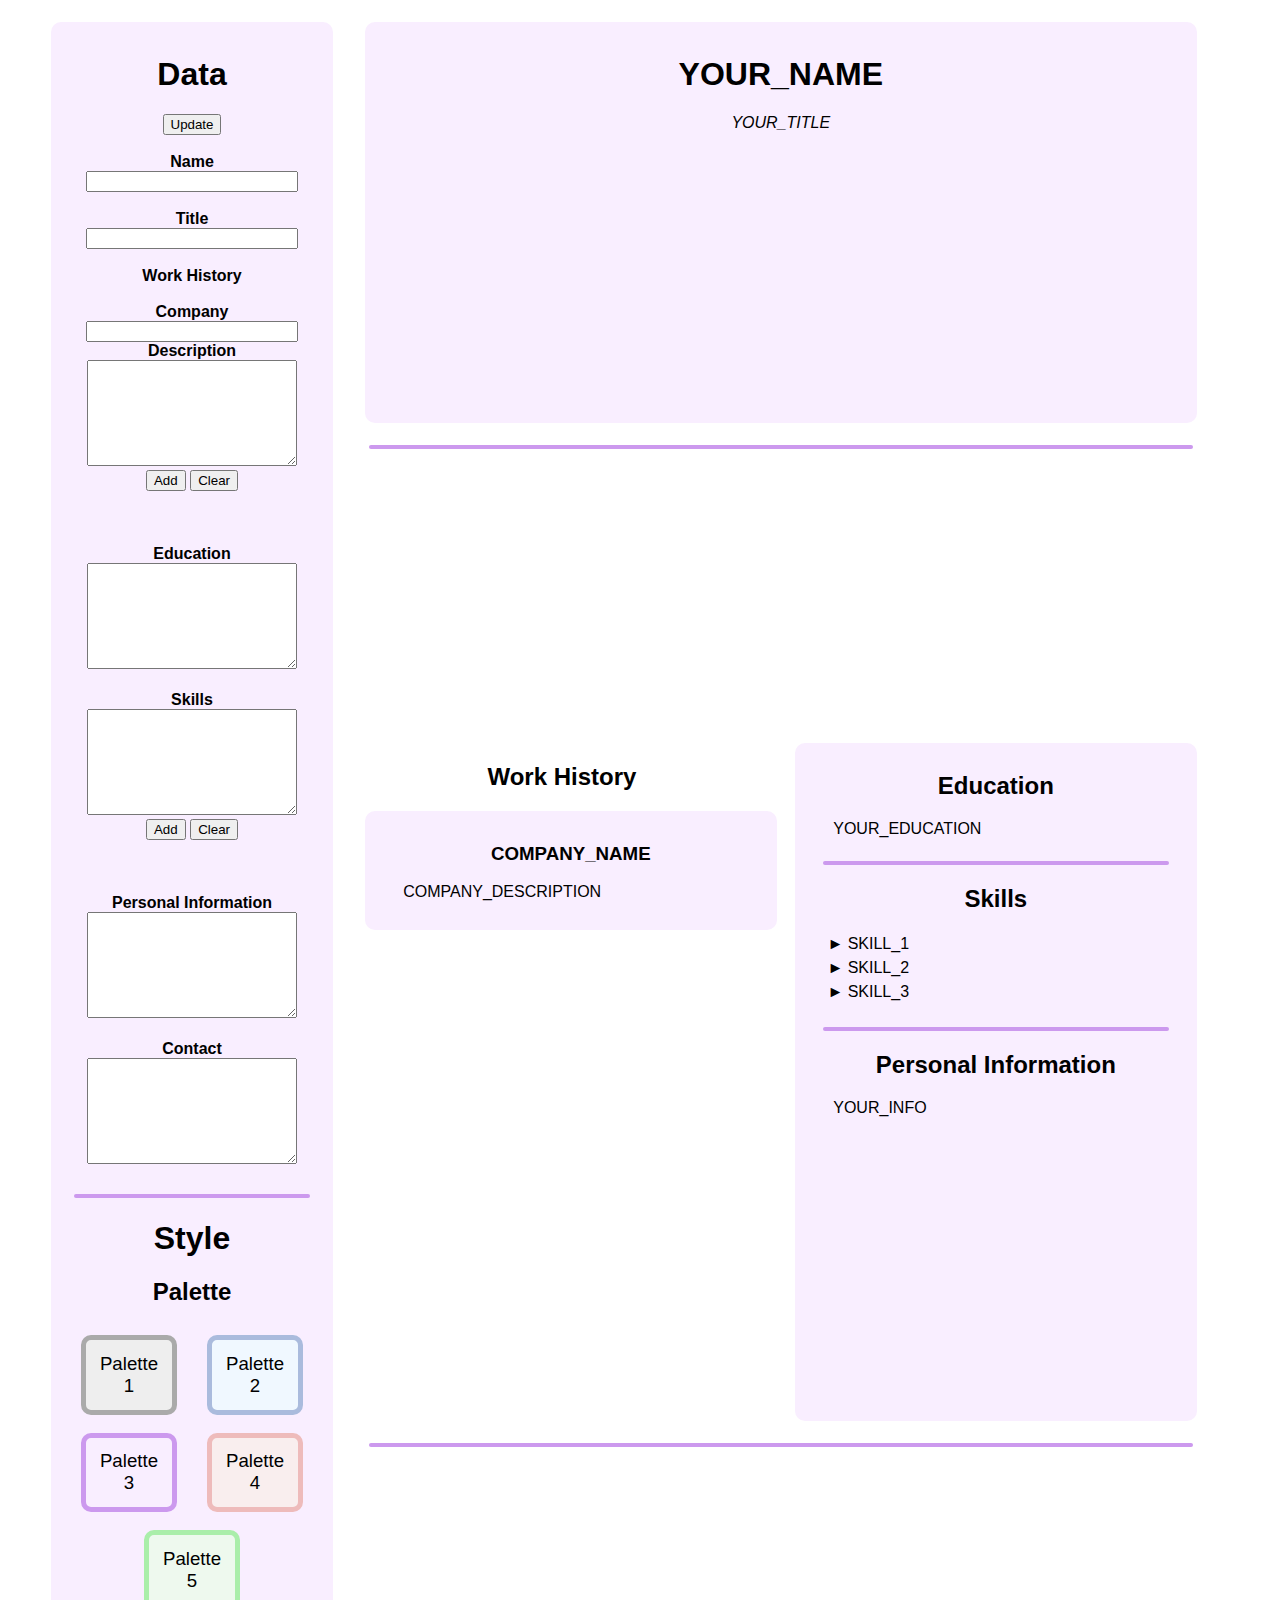
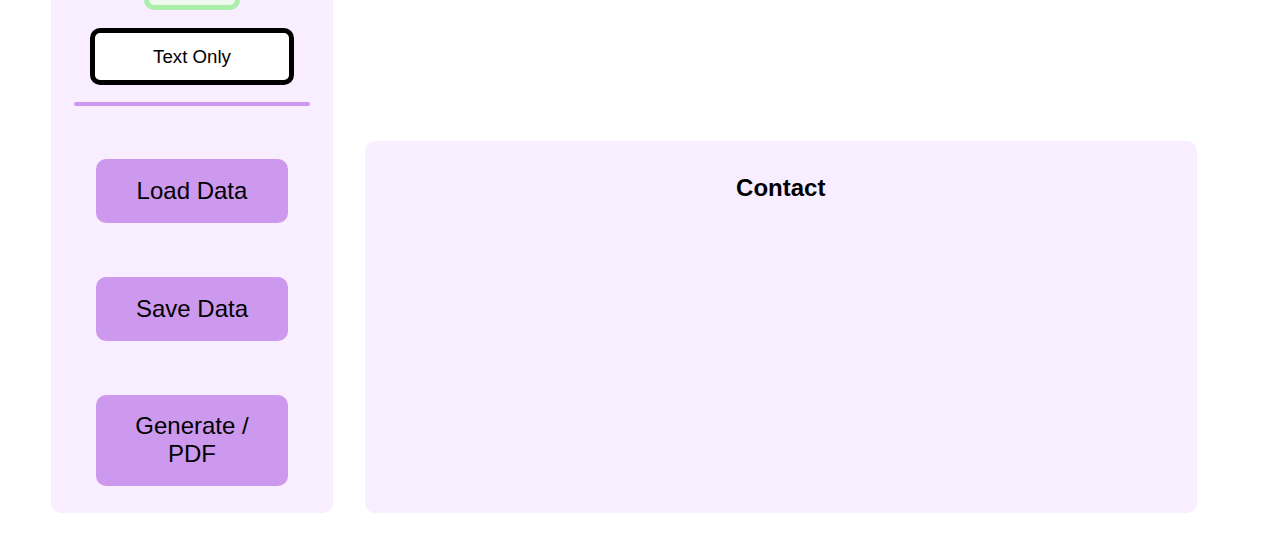
<file: templates/template1/template1-en.html>
<!DOCTYPE html>

<html lang="en">
	<head>
		<meta charset="utf8">
		<title>Curriculum Vitae</title>
		<link rel="stylesheet" href="style.css">
		<script src="script.js"></script>
	</head>
	<body onload="loadFromLocalStorage()" onbeforeunload="saveToLocalStorage()">
		<div class="no-print">
			<div class="cv-settings">
				<h1>Data</h1>
				<button onclick="updatePage()">Update</button><br><br>
				<label for="name-in"><strong>Name</strong></label><br>
				<input id="name-in" oninput="setParameterByInput('name')"><br><br>
				<label for="title-in"><strong>Title</strong></label><br>
				<input id="title-in" oninput="setParameterByInput('title')"><br><br>
				<strong>Work History</strong><br><br>
				<label for="company-in"><strong>Company</strong></label><br>
				<input id="company-in" type="text"><br>
				<label for="compdesc-in"><strong>Description</strong></label><br>
				<textarea id="compdesc-in" type="text"></textarea><br>
				<button id="work-insert" onclick="addWork()">Add</button>
				<button id="work-clear" onclick="clearWork()">Clear</button><br><br>
				<div id="work-list">
				</div><br><br>
				<label for="education-in"><strong>Education</strong></label><br>
				<textarea id="education-in" oninput="setParameterByInput('education')" type="text"></textarea><br><br>
				<label for="skill-in"><strong>Skills</strong></label><br>
				<textarea id="skill-in" type="text"></textarea><br>
				<button id="skill-insert" onclick="addSkill()">Add</button>
				<button id="skill-clear" onclick="clearSkills()">Clear</button><br><br>
				<div id="skill-list">
				</div><br><br>
				<label for="personal-in"><strong>Personal Information</strong></label><br>
				<textarea id="personal-in" oninput="setParameterByInput('personal')" type="text"></textarea><br><br>
				<label for="contact-in"><strong>Contact</strong></label><br>
				<textarea id="contact-in" oninput="setParameterByInput('contact')" type="text"></textarea><br><br>
				<hr>
				<h1>Style</h1>
				<h2>Palette</h2>
				<button class="palette-button pb1" onclick="setPalette('pb1')">Palette 1</button>
				<button class="palette-button pb2" onclick="setPalette('pb2')">Palette 2</button>
				<button class="palette-button pb3" onclick="setPalette('pb3')">Palette 3</button>
				<button class="palette-button pb4" onclick="setPalette('pb4')">Palette 4</button>
				<button class="palette-button pb5" onclick="setPalette('pb5')">Palette 5</button><br>
				<button class="palette-button nopb" onclick="setPalette(null)">Text Only</button>
				<hr>
				<input type="file" accept="application/json" id="file-loader" hidden>
				<label for="file-loader" hidden>FileLoader</label>
				<button class="print-button" onclick="document.getElementById('file-loader').click()">
					Load Data
				</button>
				<button class="print-button" onclick="saveCurriculum()">
					Save Data
				</button>
				<button class="print-button" onclick="printCurriculum()">
					Generate / PDF
				</button>
			</div>
		</div>
		<div class="curriculum-vitae">
			<!-- CV Header -->
			<header>
				<h1 id="cv-name-display">
					YOUR_NAME
				</h1>
				<em id="cv-title-display">
					YOUR_TITLE
				</em>
			</header>
			<hr>
			<!-- Job History -->
			<div class="cv-content cv-history">
				<h2>
					Work History
				</h2>
				<!-- Company information -->
				<div id="cv-history-display" class="cv-history-content">
					<div class="cv-history-card">
						<h3>
							COMPANY_NAME
						</h3>
						<p>
							COMPANY_DESCRIPTION
						</p>
					</div>
				</div>
			</div>
			<!-- Stats -->
			<div class="cv-content">
				<!-- Academic information -->
				<div class="cv-info-card">
					<h2>
						Education
					</h2>
					<p id="cv-education-display">
						YOUR_EDUCATION
					</p>
				</div>
				<hr>
				<!-- Skill information -->
				<div class="cv-info-card">	
					<h2>
						Skills
					</h2>
					<ul id="cv-skill-display">
						<li>SKILL_1</li>
						<li>SKILL_2</li>
						<li>SKILL_3</li>
					</ul>
				</div>
				<hr>
				<!-- Personal information -->
				<div class="cv-info-card">
					<h2>
						Personal Information
					</h2>
					<p id="cv-personal-display">
						YOUR_INFO
					</p>
				</div>
			</div>
			<hr>
			<!-- CV Footer -->
			<footer>
				<h2>
					Contact
				</h2>
				<p id="cv-contact-display">

				</p>
			</footer>
		</div>
		<script>
			document.getElementById("file-loader").addEventListener("change", loadFile);
		</script>
	</body>
</html>
</file>
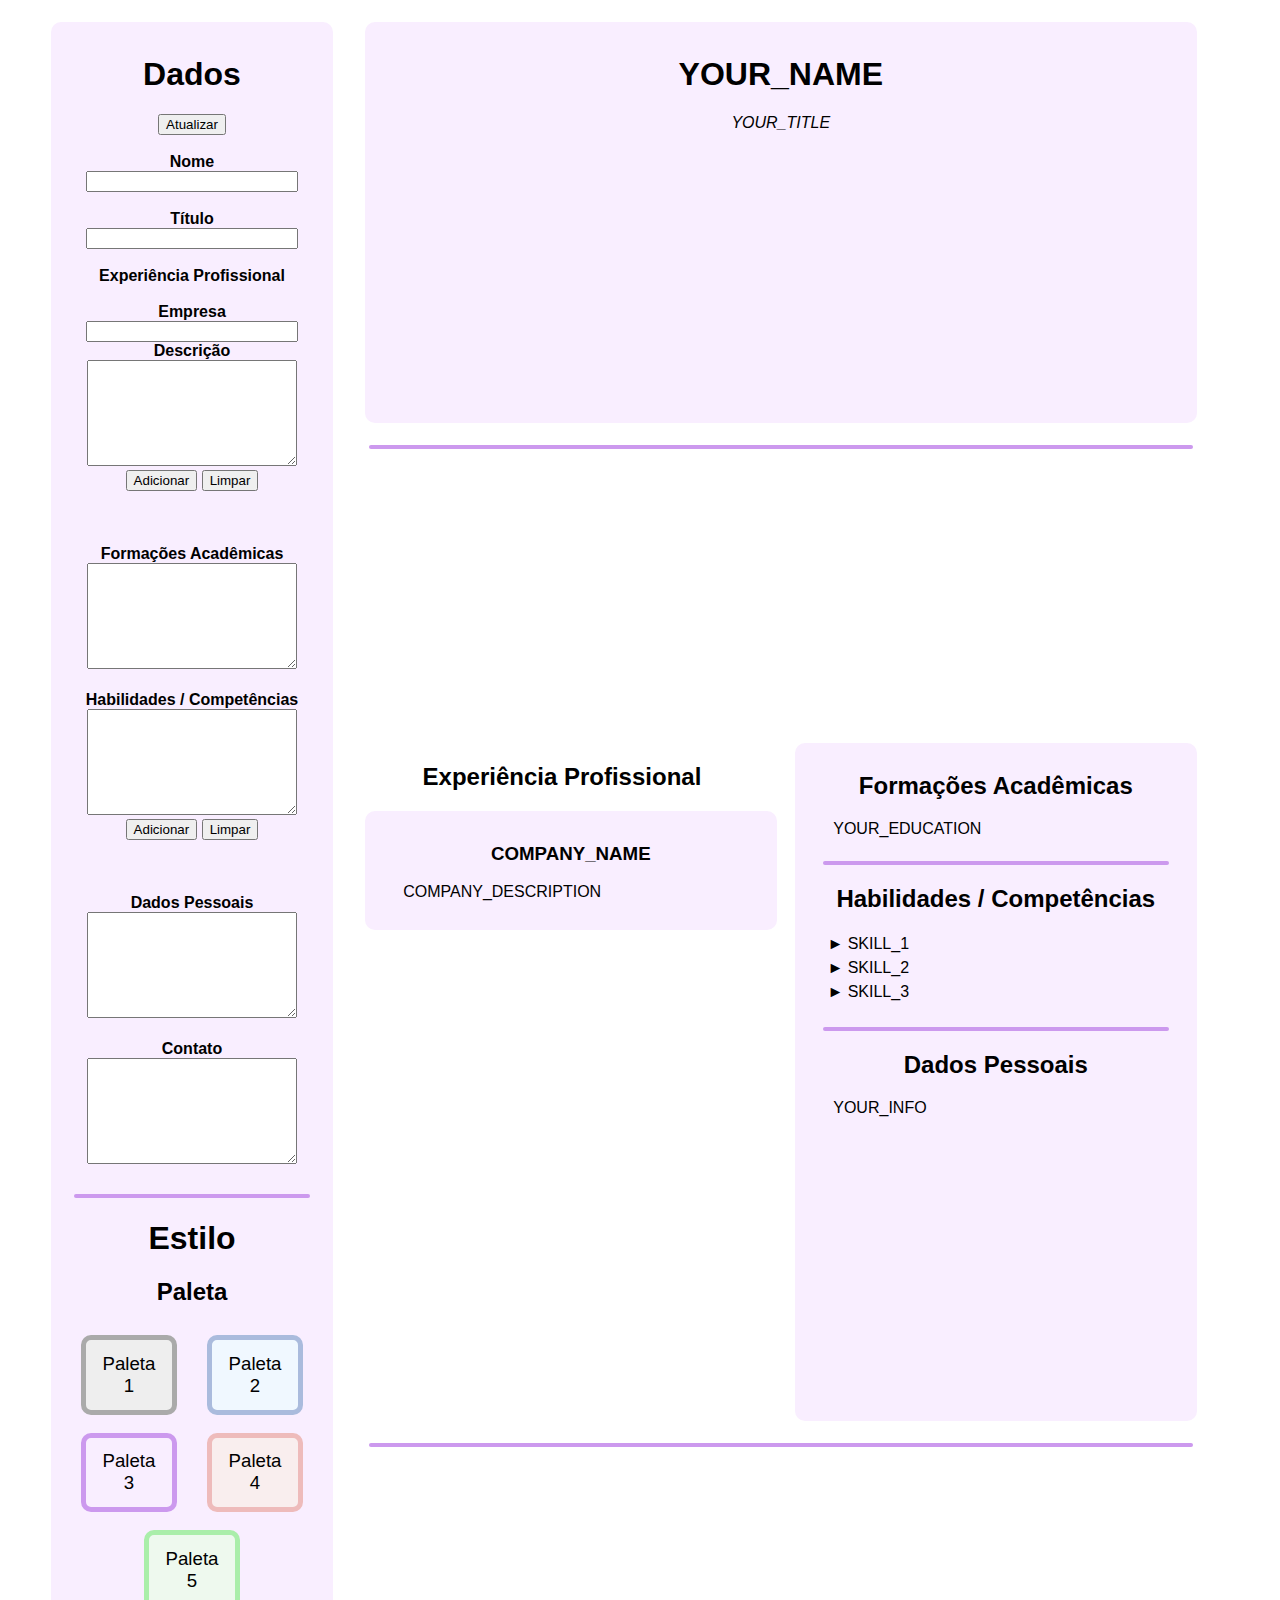
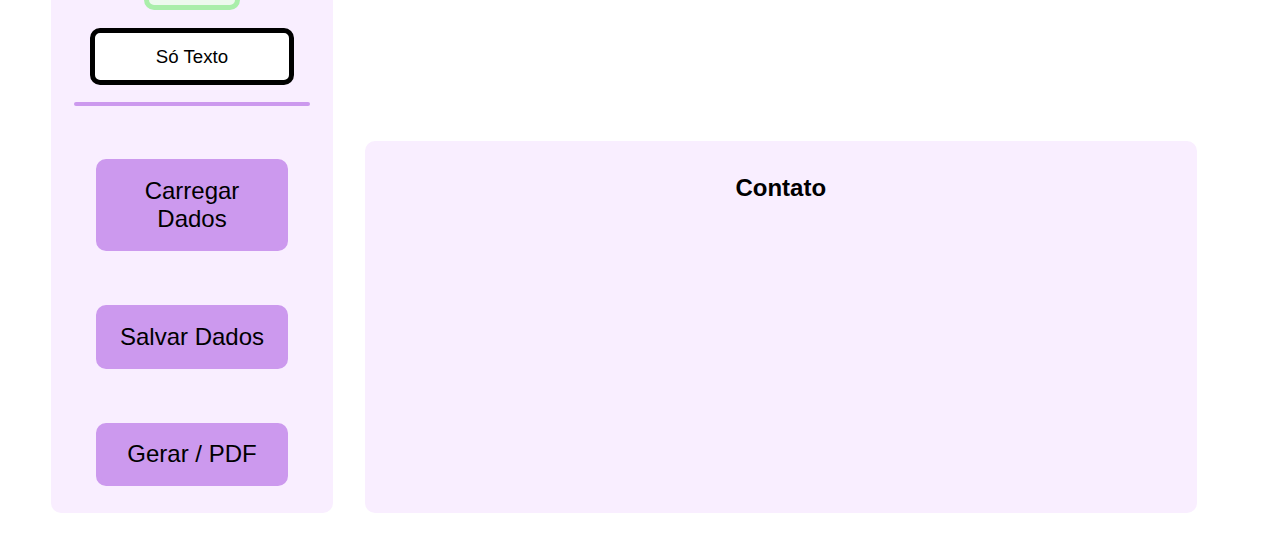
<file: templates/template1/template1-pt.html>
<!DOCTYPE html>

<html lang="pt-BR">
	<head>
		<meta charset="utf8">
		<title>Curriculum Vitae</title>
		<link rel="stylesheet" href="style.css">
		<script src="script.js"></script>
	</head>
	<body onload="loadFromLocalStorage()" onbeforeunload="saveToLocalStorage()">
		<div class="no-print">
			<div class="cv-settings">
				<h1>Dados</h1>
				<button onclick="updatePage()">Atualizar</button><br><br>
				<label for="name-in"><strong>Nome</strong></label><br>
				<input id="name-in" oninput="setParameterByInput('name')"><br><br>
				<label for="title-in"><strong>Título</strong></label><br>
				<input id="title-in" oninput="setParameterByInput('title')"><br><br>
				<strong>Experiência Profissional</strong><br><br>
				<label for="company-in"><strong>Empresa</strong></label><br>
				<input id="company-in" type="text"><br>
				<label for="compdesc-in"><strong>Descrição</strong></label><br>
				<textarea id="compdesc-in" type="text"></textarea><br>
				<button id="work-insert" onclick="addWork()">Adicionar</button>
				<button id="work-clear" onclick="clearWork()">Limpar</button><br><br>
				<div id="work-list">
				</div><br><br>
				<label for="education-in"><strong>Formações Acadêmicas</strong></label><br>
				<textarea id="education-in" oninput="setParameterByInput('education')" type="text"></textarea><br><br>
				<label for="skill-in"><strong>Habilidades / Competências</strong></label><br>
				<textarea id="skill-in" type="text"></textarea><br>
				<button id="skill-insert" onclick="addSkill()">Adicionar</button>
				<button id="skill-clear" onclick="clearSkills()">Limpar</button><br><br>
				<div id="skill-list">
				</div><br><br>
				<label for="personal-in"><strong>Dados Pessoais</strong></label><br>
				<textarea id="personal-in" oninput="setParameterByInput('personal')" type="text"></textarea><br><br>
				<label for="contact-in"><strong>Contato</strong></label><br>
				<textarea id="contact-in" oninput="setParameterByInput('contact')" type="text"></textarea><br><br>
				<hr>
				<h1>Estilo</h1>
				<h2>Paleta</h2>
				<button class="palette-button pb1" onclick="setPalette('pb1')">Paleta 1</button>
				<button class="palette-button pb2" onclick="setPalette('pb2')">Paleta 2</button>
				<button class="palette-button pb3" onclick="setPalette('pb3')">Paleta 3</button>
				<button class="palette-button pb4" onclick="setPalette('pb4')">Paleta 4</button>
				<button class="palette-button pb5" onclick="setPalette('pb5')">Paleta 5</button><br>
				<button class="palette-button nopb" onclick="setPalette(null)">Só Texto</button>
				<hr>
				<input type="file" accept="application/json" id="file-loader" hidden>
				<label for="file-loader" hidden>FileLoader</label>
				<button class="print-button" onclick="document.getElementById('file-loader').click()">
					Carregar Dados
				</button>
				<button class="print-button" onclick="saveCurriculum()">
					Salvar Dados
				</button>
				<button class="print-button" onclick="printCurriculum()">
					Gerar / PDF
				</button>
			</div>
		</div>
		<div class="curriculum-vitae">
			<!-- CV Header -->
			<header>
				<h1 id="cv-name-display">
					YOUR_NAME
				</h1>
				<em id="cv-title-display">
					YOUR_TITLE
				</em>
			</header>
			<hr>
			<!-- Job History -->
			<div class="cv-content cv-history">
				<h2>
					Experiência Profissional
				</h2>
				<!-- Company information -->
				<div id="cv-history-display" class="cv-history-content">
					<div class="cv-history-card">
						<h3>
							COMPANY_NAME
						</h3>
						<p>
							COMPANY_DESCRIPTION
						</p>
					</div>
				</div>
			</div>
			<!-- Stats -->
			<div class="cv-content">
				<!-- Academic information -->
				<div class="cv-info-card">
					<h2>
						Formações Acadêmicas
					</h2>
					<p id="cv-education-display">
						YOUR_EDUCATION
					</p>
				</div>
				<hr>
				<!-- Skill information -->
				<div class="cv-info-card">	
					<h2>
						Habilidades / Competências
					</h2>
					<ul id="cv-skill-display">
						<li>SKILL_1</li>
						<li>SKILL_2</li>
						<li>SKILL_3</li>
					</ul>
				</div>
				<hr>
				<!-- Personal information -->
				<div class="cv-info-card">
					<h2>
						Dados Pessoais
					</h2>
					<p id="cv-personal-display">
						YOUR_INFO
					</p>
				</div>
			</div>
			<hr>
			<!-- CV Footer -->
			<footer>
				<h2>
					Contato
				</h2>
				<p id="cv-contact-display">

				</p>
			</footer>
		</div>
		<script>
			document.getElementById("file-loader").addEventListener("change", loadFile);
		</script>
	</body>
</html>
</file>
<file: hub-style.css>
body {
	display: flex;
	flex-direction: row;
	flex-wrap: wrap;
	text-align: center;
	font-family: Helvetica, Arial, sans-serif;
	background-color: white;
}

.page-title {
	width: 100%;
}

.page-content {
	width: 100%;
	display: flex;
	flex-direction: row;
	flex-wrap: wrap;
	text-align: center;
}

.page-card {
	border-radius: 10px;
	box-shadow: 8px 8px 16px -8px rgba(0, 0, 0, .75);
	width: 20vw;
	height: 15vw;
	min-width: 300px;
	min-height: 220px;
	margin: 2vh auto;
	transition: box-shadow .25s;
	text-decoration: none;
	overflow: hidden;
	color: black;
	background-size: cover;
	background-position: 0 -90%;
	background-repeat: repeat-y;
}

.page-card-title {
	width: 100%;
	height: 15%;
	text-align: center;
	margin-top: -3px;
	border-top: 10px solid #ddf;
	border-bottom: 10px solid #ddf;
	background-color: #ddf;
	padding-top: 5%;
}

.page-card:hover {
	box-shadow: 8px 8px 16px -2px rgba(0, 0, 0, .75);
}
</file>
<file: style.css>
:root {
	/* Gray */
	--bg-color: #eee;
	--hr-color: #aaa;
	/* Blue */
	--bg-color: aliceblue;
	--hr-color: #abd;
	/* Purple */
	--bg-color: #f9eeff;
	--hr-color: #c9e;
}

body {
	display: flex;
	justify-content: center;
	font-family:Helvetica, Arial, sans-serif;
	flex-wrap: wrap;
	font-size: 12pt;
	-webkit-print-color-adjust: exact !important;
	color-adjust: exact !important;
	print-color-adjust: exact !important;
}

header, footer {
	width: 90%;
	text-align: center;
	background-color: var(--bg-color);
	border-radius: 10px;
	margin: 1.5vh auto;
	padding: 1vw 1vw;
	padding-bottom: 2vh;
}

hr {
	width:92%;
	height: 4px;
	background-color: var(--hr-color);
	border-radius: 5px;
	border: none;
}

.cv-content {
	width: 42%;
	margin: 1.5vh auto;
	margin-inline: 2%;
	display: block;
	text-align: center;
	background-color: var(--bg-color);
	border-radius: 10px;
	padding: 1vh 1vw;
}

.cv-history {
	width: 44%;
	border-radius: 0px;
	background-color: white;
	padding: 0 0;
}

.cv-history-card {
	width: 98%;
	background-color: var(--bg-color);
	border-radius: 10px;
	padding: 1vw;
}

.cv-info-card {
	width: 100%;
	margin-bottom: 2.5vh;
}

ul {
	text-align: justify;
	list-style-type: "► ";
	list-style-position: outside;
	line-height:150%;
	padding-right: 2vw;
}

p {
	text-align: justify;
	padding: 0 2vw;
}

button:hover {
	transition: filter .25s;
	filter: brightness(80%);
}

.print-button {
	margin: 1vh auto;
	margin-top: 5vh;
	border-style: solid;
	border-radius: 10px;
	font-size: 18pt;
	padding: 1vw 1vw;
	width: 75%;
	border-width: 5px;
	border-color: var(--hr-color);
	background-color: var(--hr-color);
	color: black;
}

.palette-button {
	margin: 1vh auto;
	margin-inline: 1vw;
	border-style: solid;
	border-radius: 10px;
	font-size: 14pt;
	padding: 1vw;
	border-width: 5px;
	width: 37.5%;
}

.pb1 {
	/* Gray */
	background-color: #eee;
	border-color: #aaa;
}

.pb2 {
	/* Blue */
	background-color: aliceblue;
	border-color: #abd;
}

.pb3 {
	/* Purple */
	background-color: #f9eeff;
	border-color: #c9e;
}

.pb4 {
	/* Red */
	background-color: #f9eeee;
	border-color: #ebb;
}

.pb5 {
	/* Green */
	background-color: #eef9ee;
	border-color: #aea;
}

.nopb {
	/* None */
	background-color: #fff;
	border-color: #000;
	width: 80%;
}

.spaced-button {
	margin-right: .5vw;
}

input {
	width: 80%;
}

textarea {
	min-width: 80%;
	max-width: 80%;
	width: 80%;
	min-height: 100px;
}

.curriculum-vitae {
	width: 70vw;
	display: flex;
	justify-content: center;
	font-family:Helvetica, Arial, sans-serif;
	flex-wrap: wrap;
	font-size: 12pt;
}

.cv-settings {
	width: 20vw;
	text-align: center;
	background-color: var(--bg-color);
	border-radius: 10px;
	margin: 1.5vh auto;
	padding: 1vw 1vw;
	padding-bottom: 2vh;
}

@media print {
	.no-print {
		display: none;
	}
	
	.curriculum-vitae {
		width: 100vw;
		font-size: 10pt;
	}
}
</file>
<file: templates/template1/style.css>
:root {
	/* Gray */
	--bg-color: #eee;
	--hr-color: #aaa;
	/* Blue */
	--bg-color: aliceblue;
	--hr-color: #abd;
	/* Purple */
	--bg-color: #f9eeff;
	--hr-color: #c9e;
}

body {
	display: flex;
	justify-content: center;
	font-family:Helvetica, Arial, sans-serif;
	flex-wrap: wrap;
	font-size: 12pt;
	-webkit-print-color-adjust: exact !important;
	color-adjust: exact !important;
	print-color-adjust: exact !important;
}

header, footer {
	width: 90%;
	text-align: center;
	background-color: var(--bg-color);
	border-radius: 10px;
	margin: 1.5vh auto;
	padding: 1vw 1vw;
	padding-bottom: 2vh;
}

hr {
	width:92%;
	height: 4px;
	background-color: var(--hr-color);
	border-radius: 5px;
	border: none;
}

.cv-content {
	width: 42%;
	margin: 1.5vh auto;
	margin-inline: 2%;
	display: block;
	text-align: center;
	background-color: var(--bg-color);
	border-radius: 10px;
	padding: 1vh 1vw;
}

.cv-history {
	width: 44%;
	border-radius: 0px;
	background-color: white;
	padding: 0 0;
}

.cv-history-card {
	width: 98%;
	background-color: var(--bg-color);
	border-radius: 10px;
	padding: 1vw;
}

.expand {
	width: 90%;
	border-radius: 10px;
	margin: 1.5vh auto;
	padding: 1vw 1vw;
	padding-bottom: 2vh;
}

.cv-info-card {
	width: 100%;
	margin-bottom: 2.5vh;
}

ul {
	text-align: justify;
	list-style-type: "► ";
	list-style-position: outside;
	line-height:150%;
	padding-right: 2vw;
}

p {
	text-align: justify;
	padding: 0 2vw;
}

button:hover {
	transition: filter .25s;
	filter: brightness(80%);
}

.print-button {
	margin: 1vh auto;
	margin-top: 5vh;
	border-style: solid;
	border-radius: 10px;
	font-size: 18pt;
	padding: 1vw 1vw;
	width: 75%;
	border-width: 5px;
	border-color: var(--hr-color);
	background-color: var(--hr-color);
	color: black;
}

.palette-button {
	margin: 1vh auto;
	margin-inline: 1vw;
	border-style: solid;
	border-radius: 10px;
	font-size: 14pt;
	padding: 1vw;
	border-width: 5px;
	width: 37.5%;
}

.pb1 {
	/* Gray */
	background-color: #eee;
	border-color: #aaa;
}

.pb2 {
	/* Blue */
	background-color: aliceblue;
	border-color: #abd;
}

.pb3 {
	/* Purple */
	background-color: #f9eeff;
	border-color: #c9e;
}

.pb4 {
	/* Red */
	background-color: #f9eeee;
	border-color: #ebb;
}

.pb5 {
	/* Green */
	background-color: #eef9ee;
	border-color: #aea;
}

.nopb {
	/* None */
	background-color: #fff;
	border-color: #000;
	width: 80%;
}

.spaced-button {
	margin-right: .5vw;
}

input {
	width: 80%;
}

textarea {
	min-width: 80%;
	max-width: 80%;
	width: 80%;
	min-height: 100px;
}

.curriculum-vitae {
	width: 70vw;
	display: flex;
	justify-content: center;
	font-family:Helvetica, Arial, sans-serif;
	flex-wrap: wrap;
	font-size: 12pt;
}

.cv-settings {
	width: 20vw;
	text-align: center;
	background-color: var(--bg-color);
	border-radius: 10px;
	margin: 1.5vh auto;
	padding: 1vw 1vw;
	padding-bottom: 2vh;
}

@media print {
	.no-print {
		display: none;
	}
	
	.curriculum-vitae {
		width: 100vw;
		font-size: 10pt;
	}
}
</file>
